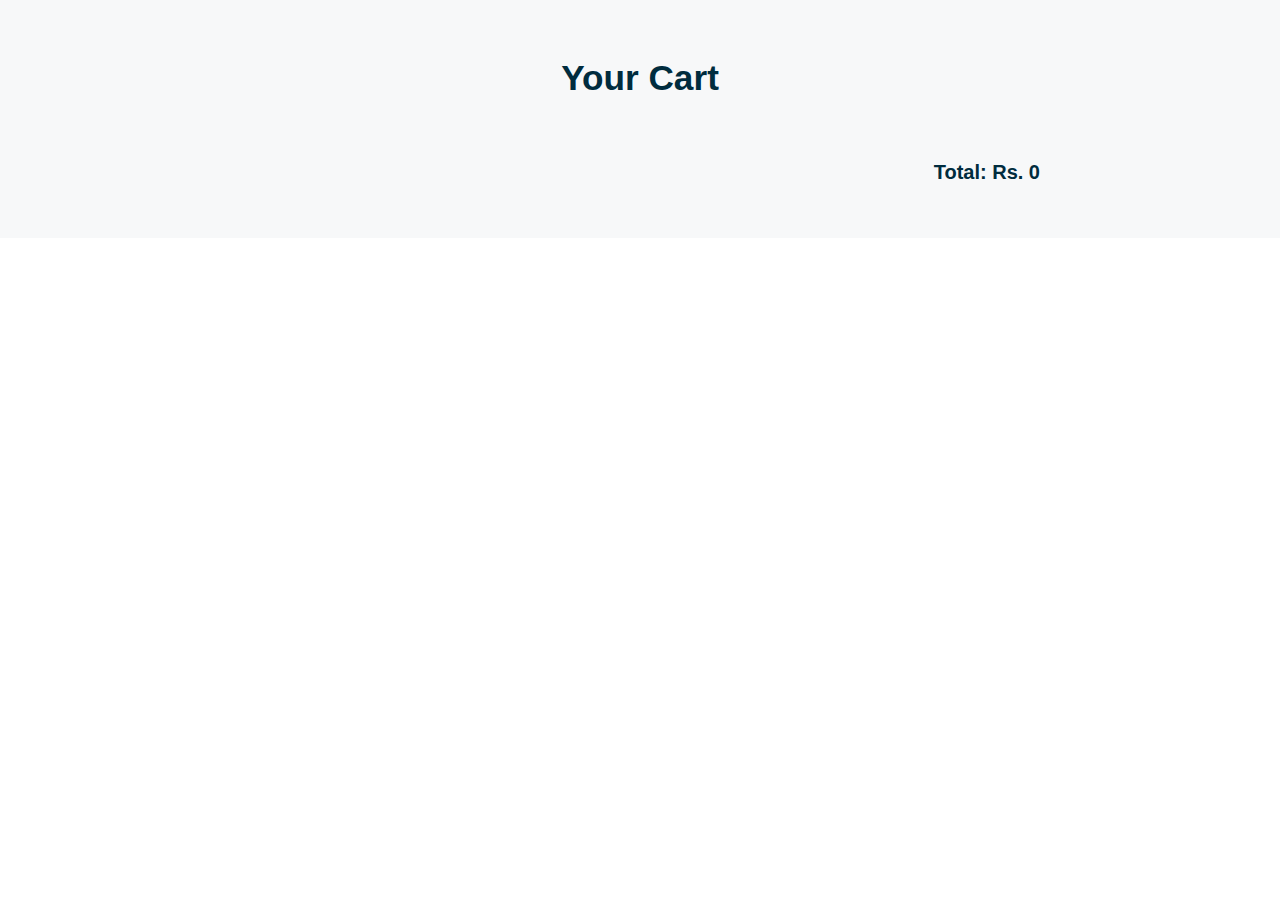
<file: cart.html>
<!DOCTYPE html>
<html lang="en">
<head>
  <meta charset="UTF-8">
  <title>Your Cart</title>
  <link rel="stylesheet" href="style.css">
</head>

<body>

<section class="cart-page">
  <div class="container">

    <h2 class="section-title">Your Cart</h2>

    <div id="cart-items"></div>

    <h3 id="cart-total">Total: Rs. 0</h3>

  </div>
</section>

<script src="cart.js"></script>

</body>
</html>
</file>
<file: style.css>
/* ===== RESET ===== */
*,
*::before,
*::after {
  box-sizing: border-box;
  margin: 0;
  padding: 0;
}

img {
  width: 100%;
  display: block;
}

button {
  font-family: inherit;
  cursor: pointer;
  border: none;
}

a {
  text-decoration: none;
  color: inherit;
}

ul {
  list-style: none;
}

/* ===== VARIABLES ===== */
:root {
  --primary: #f7444e;
  --dark: #002c3e;
  --text: #526d77;
  --light-bg: #f7f8f9;
  --section-bg: #f8f8f8;

  --radius: 14px;
  --shadow-soft: 0 10px 30px rgba(0,0,0,0.08);
  --transition: 0.3s ease;
}

/* ===== GLOBAL ===== */
body {
  font-family: Arial, Helvetica, sans-serif;
  line-height: 1.6;
  color: var(--dark);
  background: white;
}

.container {
  width: min(1200px, 90%);
  margin: auto;
}

/* ===== BUTTON SYSTEM ===== */
.btn {
  padding: 12px 26px;
  border-radius: 40px;
  font-weight: 600;
  transition: var(--transition);
  display: inline-block;
}

.btn.primary {
  background: var(--primary);
  color: white;
}

.btn.primary:hover {
  transform: translateY(-3px);
  box-shadow: var(--shadow-soft);
}

.btn.dark {
  background: black;
  color: white;
}

/* ===== NAVBAR ===== */
.header {
  background: white;
}

.navbar {
  display: flex;
  justify-content: space-between;
  align-items: center;
  padding: 25px 0;
}

.nav-links {
  display: flex;
  gap: 28px;
}

.nav-links a {
  font-weight: 500;
  transition: var(--transition);
}

.nav-links a:hover {
  color: var(--primary);
}
.has-dropdown a {
  display: flex;
  align-items: center;
  gap: 6px;
}

.arrow {
  display: flex;
  align-items: center;
  font-size: 12px;
}
.arrow i {
  transition: transform 0.3s ease;
}

.has-dropdown:hover .arrow i {
  transform: translateY(2px);
}
/* ===== DROPDOWN ===== */

.dropdown {
  position: relative;
}

.dropdown > a {
  display: flex;
  align-items: center;
  gap: 6px;
}

.arrow {
  display: flex;
  align-items: center;
  font-size: 12px;
  transition: 0.3s ease;
}

/* MENU BOX */
.dropdown-menu {
  position: absolute;
  top: 120%;
  left: 0;

  background: white;
  min-width: 180px;
  border-radius: 10px;
  box-shadow: 0 10px 30px rgba(0,0,0,0.1);

  padding: 10px 0;

  opacity: 0;
  visibility: hidden;
  transform: translateY(10px);

  transition: 0.3s ease;
}

/* MENU ITEMS */
.dropdown-menu li a {
  display: block;
  padding: 10px 20px;
  font-size: 14px;
}

.dropdown-menu li a:hover {
  background: #f7f8f9;
  color: var(--primary);
}

/* HOVER SHOW */
.dropdown:hover .dropdown-menu {
  opacity: 1;
  visibility: visible;
  transform: translateY(0);
}

/* ARROW ANIMATION */
.dropdown:hover .arrow {
  transform: rotate(180deg);
}
.cart-count {
  background: var(--primary);
  color: white;
  font-size: 12px;
  padding: 2px 7px;
  border-radius: 50%;
  margin-left: 5px;
}

/* ===== HERO ===== */
.hero {
  min-height: 80vh;
  display: flex;
  align-items: center;
  background: url("./images/slider-bg.jpg") center/cover no-repeat;
}

.hero-text {
  max-width: 550px;
}

.hero h1 {
  font-size: 3rem;
}

.hero span {
  color: var(--primary);
}

.hero p {
  margin: 20px 0;
  color: var(--text);
}

/* ===== FEATURES ===== */
.features {
  padding: 80px 0;
}

.section-title {
  font-size: 2.2rem;
  text-align: center;
  margin-bottom: 50px;
}

.feature-grid {
  display: grid;
  grid-template-columns: repeat(auto-fit, minmax(240px, 1fr));
  gap: 30px;
}

.feature-card {
  background: var(--dark);
  color: white;
  padding: 40px 25px;
  border-radius: var(--radius);
  text-align: center;
  transition: var(--transition);
}

.feature-card:hover {
  transform: translateY(-6px);
}

.feature-card i {
  font-size: 2rem;
  margin-bottom: 15px;
}

/* ===== ARRIVAL ===== */
.arrival {
  padding: 70px 0;
}

.arrival-content {
  display: grid;
  grid-template-columns: 1fr 1fr;
  align-items: center;
  gap: 40px;
}

.arrival h2 {
  font-size: 2.5rem;
}

.arrival p {
  margin: 15px 0;
  color: var(--text);
}

/* ===== PRODUCTS ===== */
.products {
  padding: 70px 0;
}

.product-grid {
  display: grid;
  grid-template-columns: repeat(auto-fit, minmax(240px, 1fr));
  gap: 30px;
}

.product-card {
  background: var(--light-bg);
  padding: 20px;
  border-radius: var(--radius);
  box-shadow: var(--shadow-soft);
  text-align: center;
  transition: var(--transition);
}

.product-card:hover {
  transform: translateY(-8px);
}

.product-card img {
  height: 170px;
  object-fit: contain;
  margin-bottom: 15px;
}

.price {
  font-weight: bold;
  margin: 10px 0;
}

.product-actions {
  display: flex;
  gap: 10px;
  justify-content: center;
  margin-top: 10px;
}

/* ===== NEWSLETTER ===== */
.newsletter {
  background: #d4ced0;
  padding: 80px 0;
}

.newsletter-form {
  display: flex;
  gap: 15px;
  justify-content: center;
  margin-top: 20px;
}

.newsletter input {
  padding: 14px 20px;
  border-radius: 40px;
  border: none;
  width: 320px;
}

/* ===== TESTIMONIAL ===== */
.testimonial {
  padding: 80px 0;
  text-align: center;
}

.testimonial-nav {
  margin-top: 30px;
  font-size: 1.5rem;
  display: flex;
  justify-content: center;
  gap: 30px;
}
.testimonial-grid {
  display: grid;
  grid-template-columns: repeat(auto-fit, minmax(250px, 1fr));
  gap: 30px;
  margin-top: 40px;
}

.testimonial-card {
  background: white;
  padding: 30px;
  border-radius: var(--radius);
  box-shadow: var(--shadow-soft);
  text-align: center;
  transition: var(--transition);
}

.testimonial-card:hover {
  transform: translateY(-6px);
}

.testimonial-card img {
  width: 80px;
  height: 80px;
  border-radius: 50%;
  margin: auto;
  margin-bottom: 15px;
  object-fit: cover;
}

.testimonial-card p {
  font-size: 14px;
  color: var(--text);
  margin-bottom: 15px;
}

.testimonial-card h4 {
  margin-bottom: 5px;
}

/* ===== FOOTER ===== */
.footer {
  background: var(--section-bg);
  padding: 70px 0 30px;
}

.footer-grid {
  display: grid;
  grid-template-columns: repeat(auto-fit, minmax(220px, 1fr));
  gap: 40px;
}

.footer h4 {
  margin-bottom: 15px;
}

.footer p,
.footer li {
  font-size: 14px;
  color: var(--text);
}

.footer ul li {
  margin-bottom: 8px;
}

.copyright {
  text-align: center;
  margin-top: 40px;
  font-size: 14px;
}

/* ===== RESPONSIVE ===== */
@media (max-width: 900px) {
  .hero h1 {
    font-size: 2.3rem;
  }

  .arrival-content {
    grid-template-columns: 1fr;
    text-align: center;
  }
}

@media (max-width: 600px) {
  .nav-links {
    display: none;
  }

  .newsletter-form {
    flex-direction: column;
    align-items: center;
  }

  .newsletter input {
    width: 100%;
  }
}
/* ===== TOAST POPUP ===== */

.toast {
  position: fixed;
  bottom: 30px;
  right: 30px;

  background: #002c3e;
  color: white;

  padding: 14px 22px;
  border-radius: 10px;

  box-shadow: 0 10px 30px rgba(0,0,0,0.2);

  opacity: 0;
  transform: translateY(20px);

  transition: 0.4s ease;

  z-index: 999;
}

.toast.show {
  opacity: 1;
  transform: translateY(0);
}
/* ===== CART PAGE ===== */

.cart-page {
  padding: 50px 0;
  background: #f7f8f9;
}

/* Smaller container for cart page only */
.cart-page .container {
  max-width: 800px;
}

/* Cart Item Card */
.cart-item {
  display: flex;
  justify-content: space-between;
  align-items: center;

  background: white;
  padding: 14px 18px;
  border-radius: 12px;
  box-shadow: 0 6px 18px rgba(0,0,0,0.06);

  margin-bottom: 14px;
}

/* Left side (image + text) */
.cart-left {
  display: flex;
  gap: 14px;
  align-items: center;
}

.cart-left img {
  width: 60px;
  height: 60px;
  object-fit: contain;
  border-radius: 8px;
}

/* Text sizing smaller */
.cart-left h4 {
  font-size: 15px;
  margin-bottom: 4px;
}

.cart-left p {
  font-size: 14px;
  color: #526d77;
}

/* Remove button */
.cart-item button {
  background: #f7444e;
  color: white;
  border: none;
  padding: 6px 14px;
  border-radius: 20px;
  font-size: 13px;
  cursor: pointer;
  transition: 0.25s;
}

.cart-item button:hover {
  transform: translateY(-2px);
}

/* Total Section */
#cart-total {
  text-align: right;
  margin-top: 25px;
  font-size: 20px;
  font-weight: 600;
}
</file>
